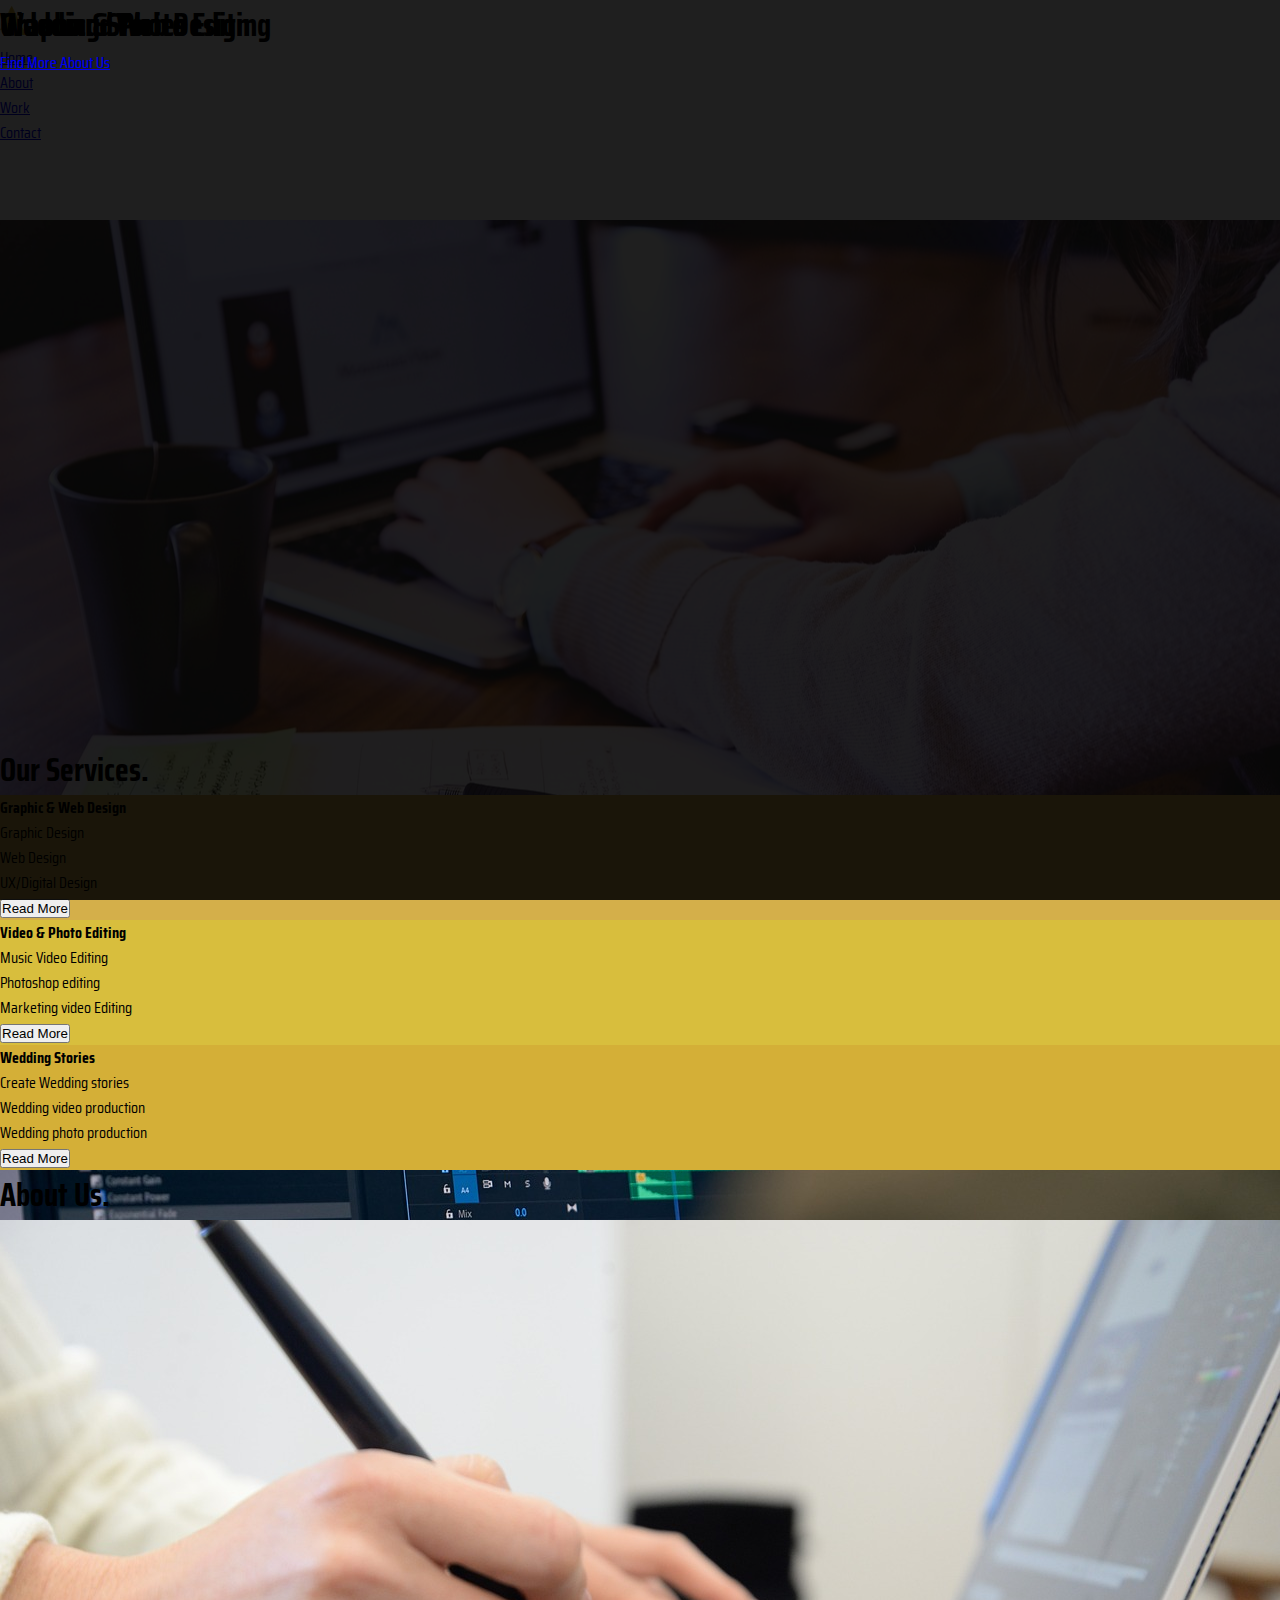
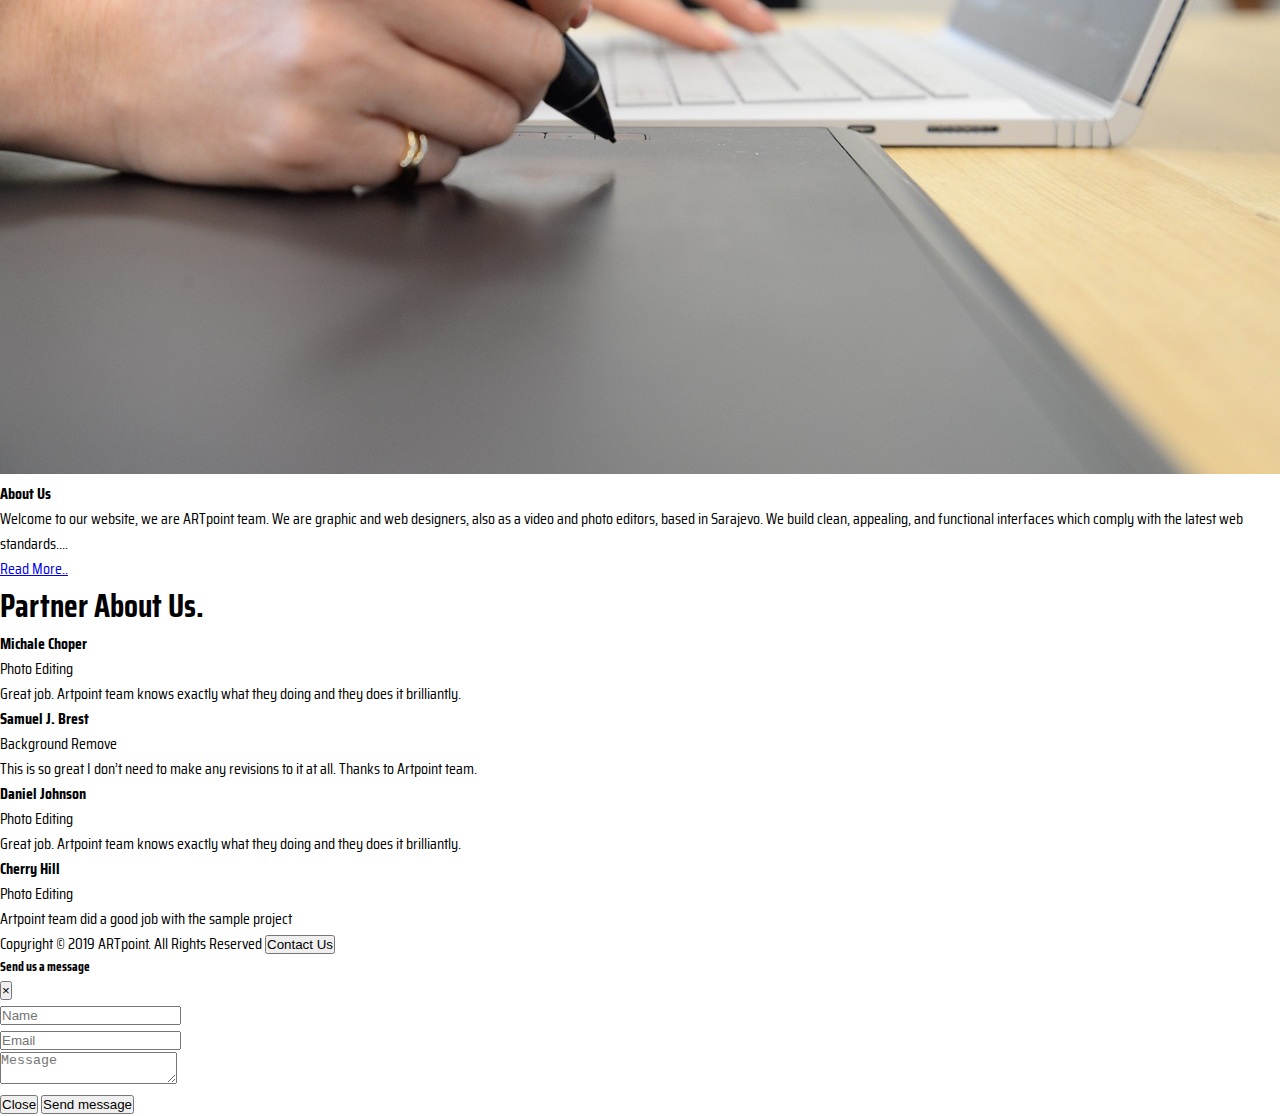
<file: index.html>
<!DOCTYPE html>
<html lang="en">
<head>
    <meta charset="UTF-8">
    <meta http-equiv="X-UA-Compatible" content="IE=edge">
    <meta name="viewport" content="width=device-width, initial-scale=1.0">
    <!-- Bootstrap -->
  <link rel="stylesheet" href="https://stackpath.bootstrapcdn.com/bootstrap/4.1.1/css/bootstrap.min.css" integrity="sha384-WskhaSGFgHYWDcbwN70/dfYBj47jz9qbsMId/iRN3ewGhXQFZCSftd1LZCfmhktB"
    crossorigin="anonymous">
    <!-- Fontawesome -->
    <link rel="stylesheet" href="https://cdnjs.cloudflare.com/ajax/libs/font-awesome/6.4.0/css/all.min.css" 
    integrity="sha512-iecdLmaskl7CVkqkXNQ/ZH/XLlvWZOJyj7Yy7tcenmpD1ypASozpmT/E0iPtmFIB46ZmdtAc9eNBvH0H/ZpiBw==" crossorigin="anonymous" referrerpolicy="no-referrer" />
    <!-- Link to Style CSS -->
    <link rel="stylesheet" href="css/style.css">
    <!-- FONT -->
    <link rel="preconnect" href="https://fonts.googleapis.com">
    <link rel="preconnect" href="https://fonts.gstatic.com" crossorigin>
    <link href="https://fonts.googleapis.com/css2?family=Oswald&family=Saira+Condensed&display=swap" rel="stylesheet">
    <title>artpoint</title>
</head>
<body>
    <!-- START HERE -->

    <!-- Navbar -->

    <nav class="navbar navbar-expand-sm bg-dark navbar-dark py-2 border-bottom fixed-top">
      <div class="container">
        <a class="navbar-brand" href="index.html"><img src="/img/logo/artpointlogo.png" style="width: 140px;" alt=""></a>
        <button class="navbar-toggler" style="border: none;" data-target="#navbarNav" data-toggle="collapse">
          <i class="fa-solid fa-bars-staggered"></i>
        </button>
        <div class="collapse navbar-collapse" id="navbarNav">
          <ul class="navbar-nav ml-auto">
            <li class="nav-item">
              <a class="nav-link h5 pl-2" href="index.html">Home</a>
            </li>
            <li class="nav-item h5 pl-2">
              <a class="nav-link" href="about.html">About</a>
            </li>
            <li class="nav-item h5 pl-2">
              <a class="nav-link" href="work.html">Work</a>
            </li>
            <li class="nav-item h5 pl-2">
              <a class="nav-link" href="contact.html">Contact </a>
            </li>
          </ul>
        </div>
      </div>
    </nav>

    <!-- HOME SHOWCASE -->

    <div id="showcase">
        <div class="carousel slide" data-ride="carousel" id="myCarousel">
            <ol class="carousel-indicators">
              <li data-target="#myCarousel" data-slide-to="0" class="active"></li>
              <li data-target="#myCarousel" data-slide-to="1"></li>
              <li data-target="#myCarousel" data-slide-to="2"></li>
            </ol>
            <div class="carousel-inner">
              <div class="carousel-item carousel-image-1 active">
                <div class="dark-overlay">
                  <div class="carousel-caption">
                    <h1 class="display-4">Graphic & Web Design</h1>
                    <a class="btn btn-outline-light my-2" href="#">Find More About Us</a>
                  </div>
                </div>
              </div>

              <div class="carousel-item carousel-image-2">
                <div class="dark-overlay">
                  <div class="carousel-caption">
                    <h1 class="display-4">Video and Photo Editing</h1>
                    <a class="btn btn-outline-light my-2" href="#">Find More About Us</a>
                  </div>
                </div>
              </div>

              <div class="carousel-item carousel-image-3">
                <div class="dark-overlay">
                  <div class="carousel-caption">
                    <h1 class="display-4">Wedding Stories</h1>
                    <a class="btn btn-outline-light my-2" href="#">Find More About Us</a>
                  </div>
                </div>
              </div>

        </div>
          <a href="#myCarousel" data-slide="prev" class="carousel-control-prev">
            <i class="fas fa-chevron-left fa-3x"></i>
          </a>
          <a href="#myCarousel" data-slide="next" class="carousel-control-next">
            <i class="fas fa-chevron-right fa-3x"></i>
          </a>
      </div>
    </div>

    <!-- SERVICES -->

    <div id="services" class="py-5 bg-light">
      <div class="container">
        <h1 class="display-4 text-center">Our Services.</h1>
        <div class="row py-3">
          <div class="col-md-4 text-center p-5" style="background: rgb(212, 175, 74);">
            <i class="fa-solid fa-pen-nib fa-4x py-4"></i>
            <h4>Graphic & Web Design</h4>
            <p class="m-0">Graphic Design</p>
            <p class="m-0">Web Design</p>
            <p class="m-0">UX/Digital Design</p>
            <button class="btn btn-outline-dark mt-3">Read More</button>
          </div>

          <div class="col-md-4 text-center p-5" style="background: rgb(216, 190, 61);">
            <i class="fa-solid fa-video fa-4x py-4"></i>
            <h4>Video & Photo Editing </h4>
            <p class="m-0">Music Video Editing</p>
            <p class="m-0">Photoshop editing</p>
            <p class="m-0">Marketing video Editing</p>
            <button class="btn btn-outline-dark mt-3">Read More</button>
          </div>

          <div class="col-md-4 text-center p-5" style="background: rgb(212, 175, 55);">
            <i class="fa-solid fa-camera fa-4x py-4"></i> 
            <h4>Wedding Stories</h4>
            <p class="m-0">Create Wedding stories</p>
            <p class="m-0">Wedding video production</p>
            <p class="m-0">Wedding photo production</p>
            <button class="btn btn-outline-dark mt-3">Read More</button>
          </div>
        </div>
      </div>
    </div>

    <div id="categories" class="bg-light py-2">
      <div class="container">
        <h1 class="display-4 text-center">About Us.</h1>
        <div class="row py-5">
          <div class="col-md-6">
            <img src="/img/design.jpg" class="img-fluid rounded-circle" alt="">
          </div>

          <div class="col-md-6 p-5">
            <h4 class="text-center mb-3">About Us</h4>
             <p>Welcome to our website, we are ARTpoint team. 
                We are graphic and web designers, also as a video and photo editors, 
                based in Sarajevo. We build clean, appealing, and functional interfaces 
                which comply with the latest web standards....</p>
                <a class="btn btn-outline-dark" href="about.html">Read More..</a>
          </div>
        </div>
      </div>
    </div>

    <div id="testemonials" class="py-5">
      <div class="container">
        <h1 class="display-4 text-center pb-4">Partner About Us.</h1>
        <div class="row">
          <div class="col-md-3 text-center">
            <div class="card">
              <div class="card-header">
                <i class="fa-solid fa-user fa-2x"></i>
              </div>
              <div class="card-body">
                <h4 class="card-title">Michale Choper</h4>
                <p class="card-subtitle text-muted">Photo Editing</p>
                <p class="card-text">
                  Great job. Artpoint team knows exactly what they doing and they does it brilliantly.
                </p>
              </div>
            </div>
          </div>
          <div class="col-md-3 text-center">
            <div class="card">
              <div class="card-header">
                <i class="fa-solid fa-user fa-2x"></i>
              </div>
              <div class="card-body">
                <h4 class="card-title">Samuel J. Brest</h4>
                <p class="card-subtitle text-muted">Background Remove</p>
                <p class="card-text">
                  This is so great I don’t need to make any revisions to it at all. Thanks to Artpoint team.
                </p>
              </div>
            </div>
          </div>
          <div class="col-md-3 text-center">
            <div class="card">
              <div class="card-header">
                <i class="fa-solid fa-user fa-2x"></i>
              </div>
              <div class="card-body">
                <h4 class="card-title">Daniel Johnson</h4>
                <p class="card-subtitle text-muted">Photo Editing</p>
                <p class="card-text">
                  Great job. Artpoint team knows exactly what they doing and they does it brilliantly.
                </p>
              </div>
            </div>
          </div>
          <div class="col-md-3 text-center">
            <div class="card">
              <div class="card-header">
                <i class="fa-solid fa-user fa-2x"></i>
              </div>
              <div class="card-body">
                <h4 class="card-title">Cherry Hill</h4>
                <p class="card-subtitle text-muted">Photo Editing</p>
                <p class="card-text">
                  Artpoint team did a good job with the sample project </p>
              </div>
            </div>
          </div>
        </div>
      </div>
    </div>

    <!--  -->


    <!-- FOOTER -->

    <footer id="footer" class="bg-dark py-4 ">
      <div class="container">
          <div class="row">
              <div class="col d-flex justify-content-between align-items-center">
                  <div>
                      <p class="text-white h6">Copyright © 2019 ARTpoint. All Rights Reserved
                        <button type="button" class="btn btn-primary mx-2 d-none d-lg-inline" data-toggle="modal" data-target="#exampleModal" data-whatever="@getbootstrap">Contact Us</button>
                      </p>
                      <div class="modal fade" id="exampleModal" tabindex="-1" role="dialog" aria-labelledby="exampleModalLabel" aria-hidden="true">
                        <div class="modal-dialog" role="document">
                          <div class="modal-content">
                            <div class="modal-header">
                              <h5 class="modal-title" id="exampleModalLabel">Send us a message</h5>
                              <button type="button" class="close" data-dismiss="modal" aria-label="Close">
                                <span aria-hidden="true">&times;</span>
                              </button>
                            </div>
                            <div class="modal-body">
                              <form>
                                <div class="form-group">
                                  <input type="name" class="form-control" id="recipient-name" placeholder="Name">
                                </div>
                            
                                <div class="form-group">
                                  <input type="email" class="form-control" id="recipient-name" placeholder="Email">

                                </div>

                                <div class="form-group">
                                  <textarea class="form-control" id="message-text" placeholder="Message"></textarea>
                                </div>
                              </form>
                            </div>
                            <div class="modal-footer">
                              <button type="button" class="btn btn-secondary" data-dismiss="modal">Close</button>
                              <button type="button" class="btn btn-primary">Send message</button>
                            </div>
                          </div>
                        </div>
                      </div>
                  </div>
                  <div class="d-flex" >
                         <a class="nav-link text-white" href="https://www.instagram.com/carolijaweddings/" target="_blank">
                          <i class="fab fa-instagram fa-2x"></i> 
                         </a>

                         <a  class="nav-link text-white" href="https://www.linkedin.com/in/ahmed-goli%C4%87-73571918b/" target="_blank" >
                          <i class="fab fa-linkedin-in fa-2x"></i>                 
                         </a>
                         
                         <a class="nav-link text-white" href="https://www.facebook.com/ahmed.golic" target="_blank">
                          <i class="fab fa-facebook fa-2x"></i>
                         </a>
                                  
                  </div>
              </div>
          </div>
      </div>
  </footer>

   



    <!-- ////////////// JavaScript -->
    <script src="https://code.jquery.com/jquery-3.3.1.slim.min.js" integrity="sha384-q8i/X+965DzO0rT7abK41JStQIAqVgRVzpbzo5smXKp4YfRvH+8abtTE1Pi6jizo"
    crossorigin="anonymous"></script>
    <script src="https://cdnjs.cloudflare.com/ajax/libs/popper.js/1.14.3/umd/popper.min.js" integrity="sha384-ZMP7rVo3mIykV+2+9J3UJ46jBk0WLaUAdn689aCwoqbBJiSnjAK/l8WvCWPIPm49"
    crossorigin="anonymous"></script>
     <script src="https://stackpath.bootstrapcdn.com/bootstrap/4.1.1/js/bootstrap.min.js" integrity="sha384-smHYKdLADwkXOn1EmN1qk/HfnUcbVRZyYmZ4qpPea6sjB/pTJ0euyQp0Mk8ck+5T"
    crossorigin="anonymous"></script>
    <script>
    // Get the current year for the copyright
    $ ('#year').text (new Date().getFullYear()); 
    </script>

   
</body>
</html>
</file>
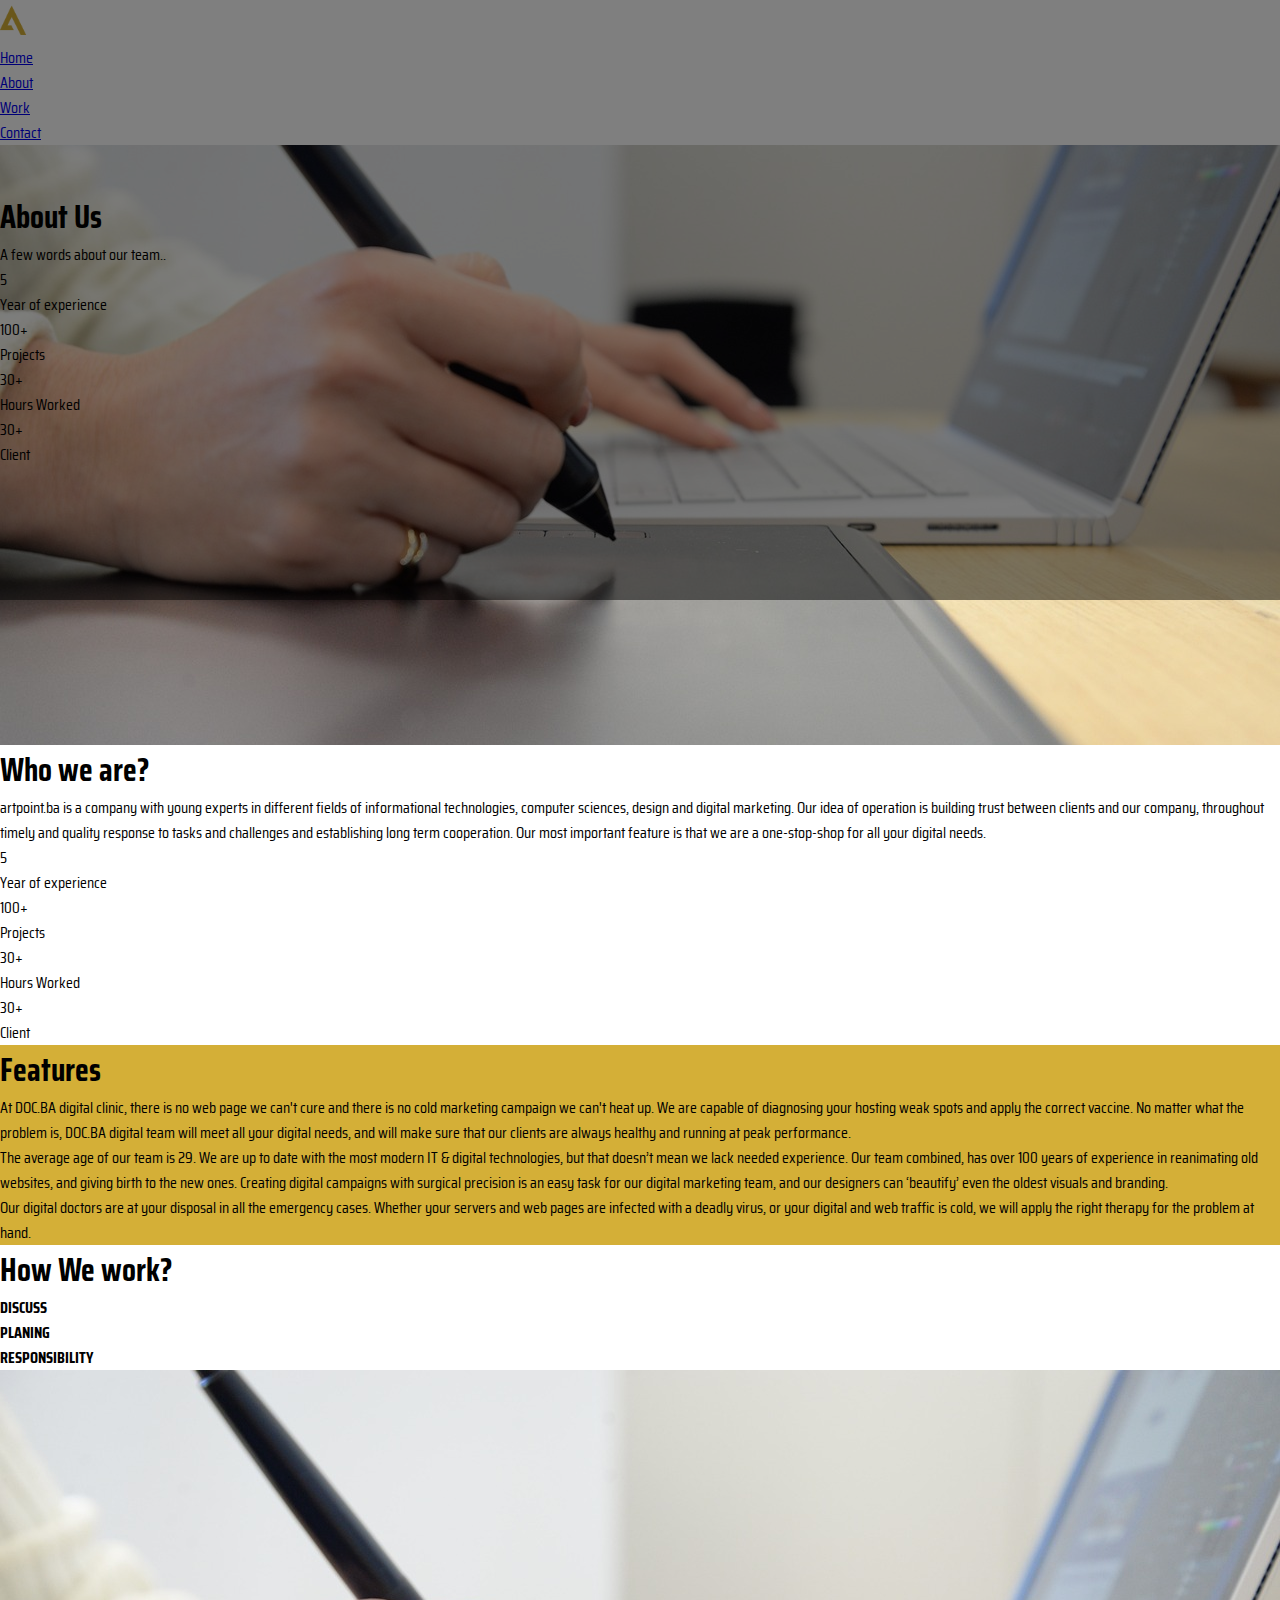
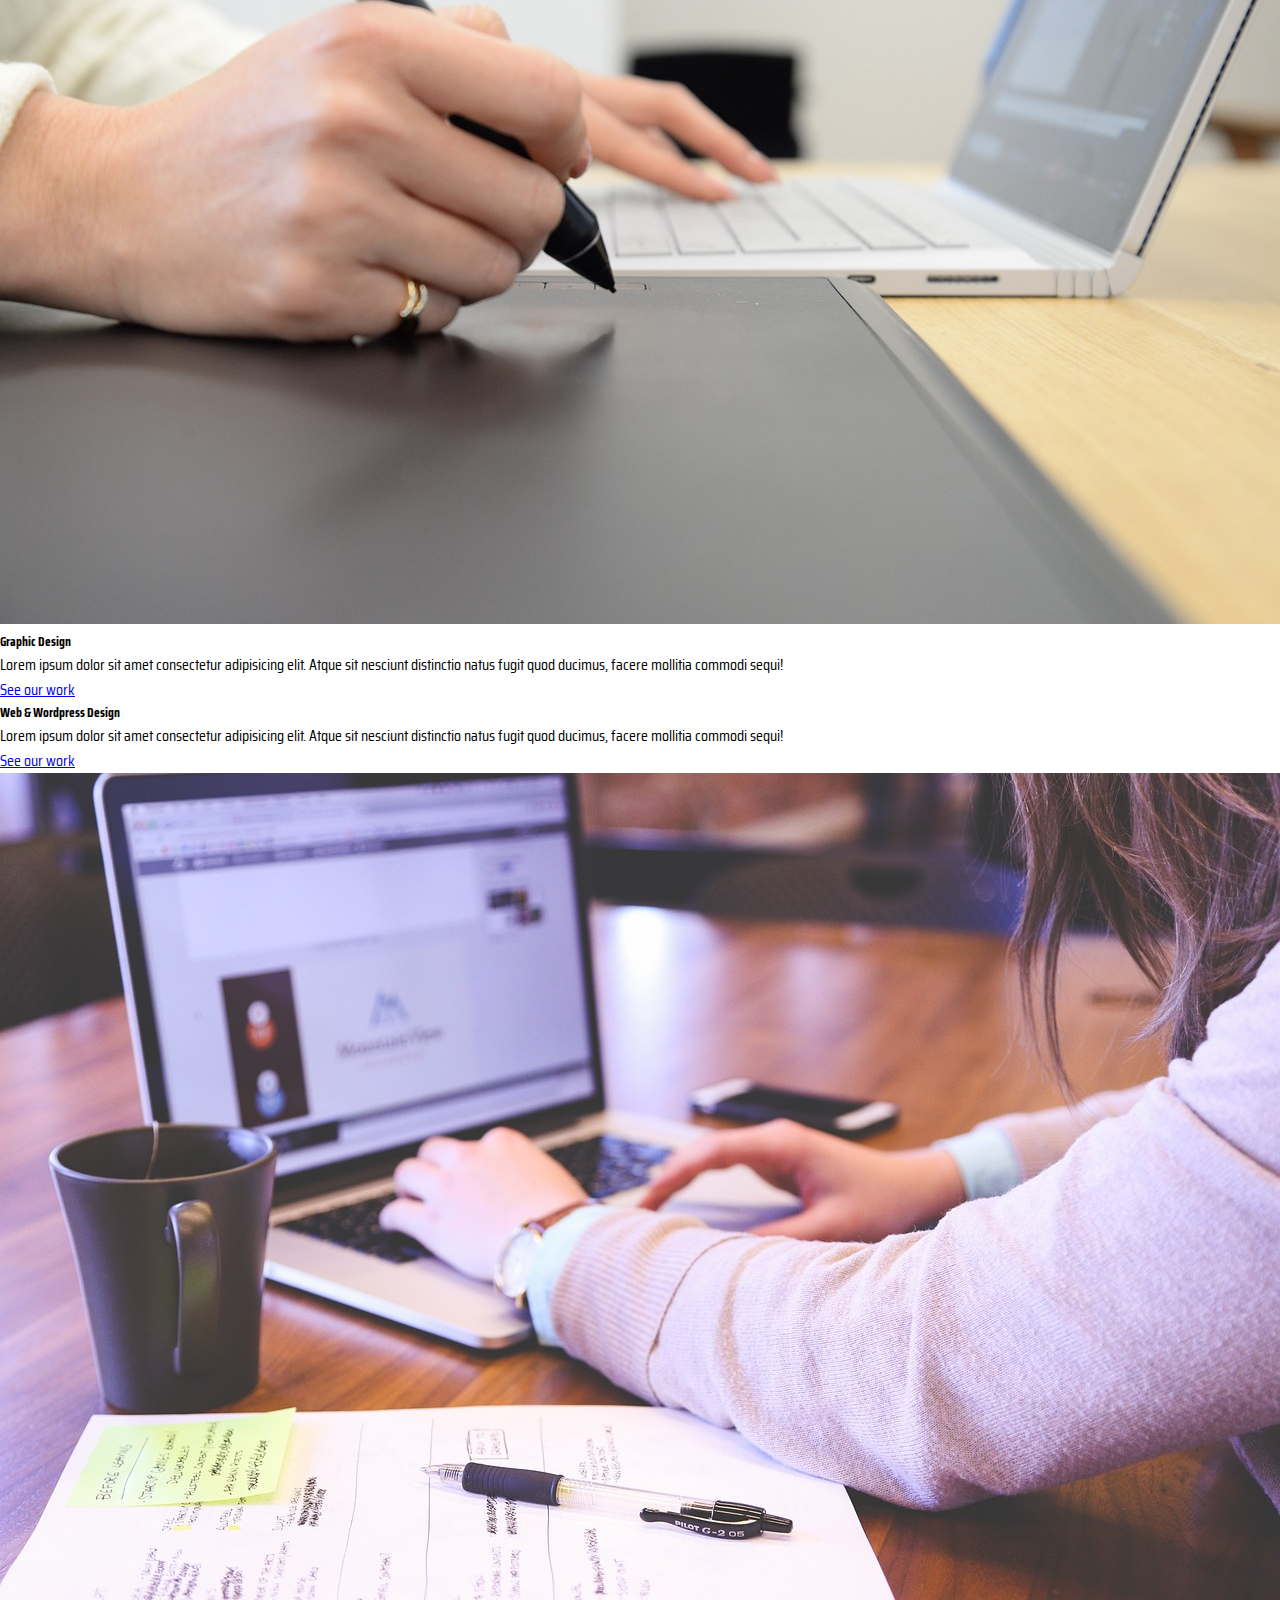
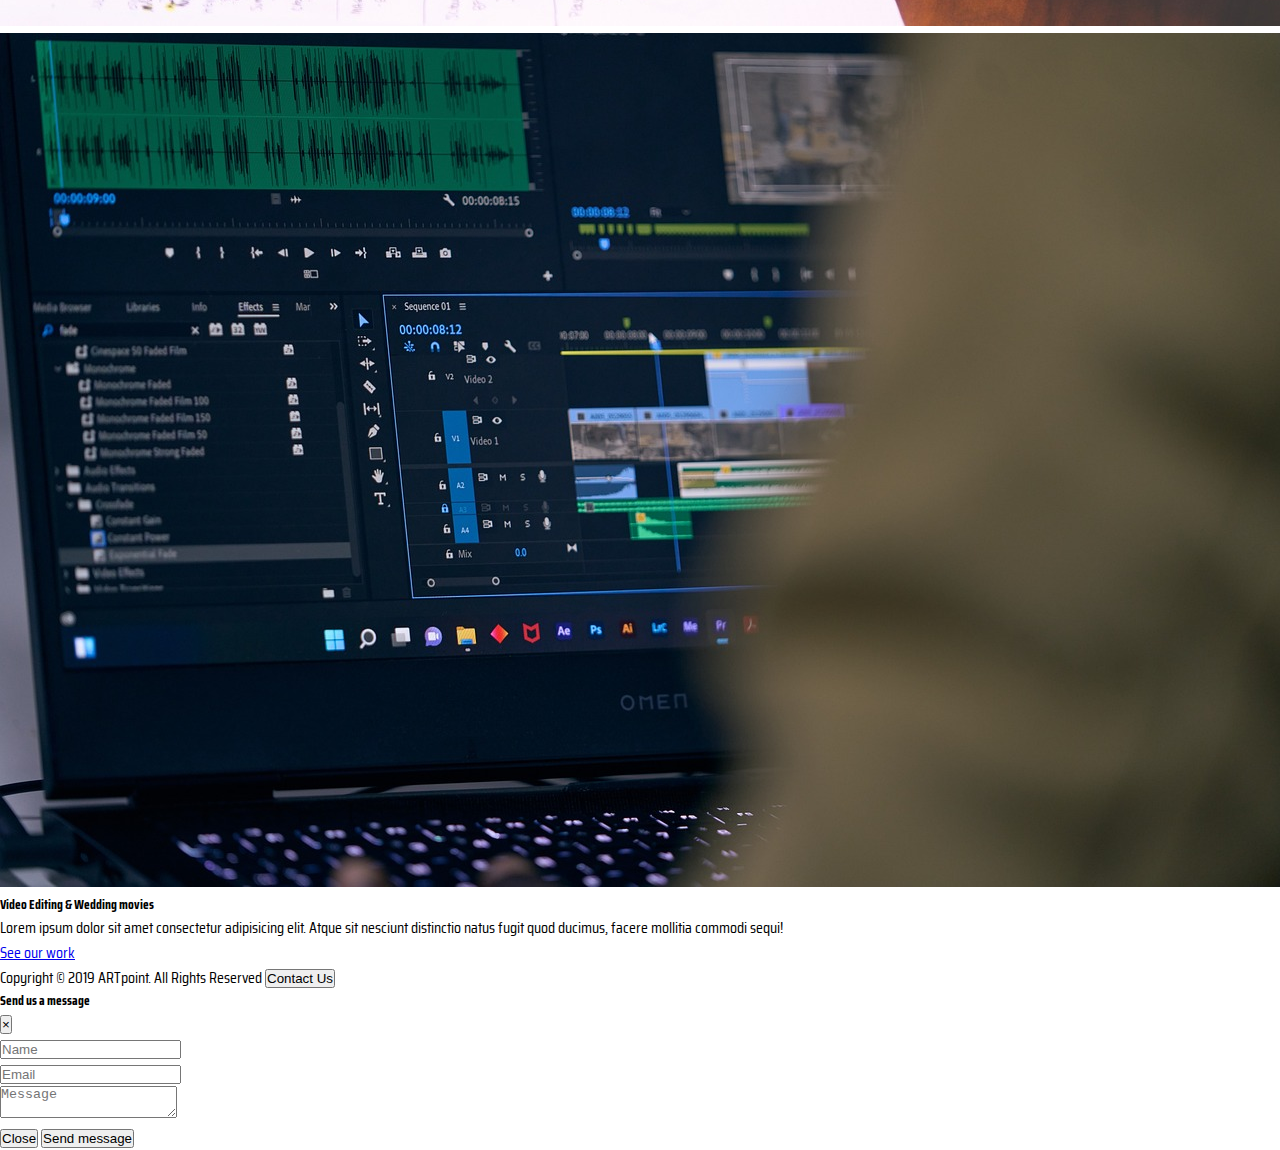
<file: about.html>
<!DOCTYPE html>
<html lang="en">
<head>
    <meta charset="UTF-8">
    <meta http-equiv="X-UA-Compatible" content="IE=edge">
    <meta name="viewport" content="width=device-width, initial-scale=1.0">
    <!-- Bootstrap -->
  <link rel="stylesheet" href="https://stackpath.bootstrapcdn.com/bootstrap/4.1.1/css/bootstrap.min.css" integrity="sha384-WskhaSGFgHYWDcbwN70/dfYBj47jz9qbsMId/iRN3ewGhXQFZCSftd1LZCfmhktB"
    crossorigin="anonymous">
    <!-- Fontawesome -->
    <link rel="stylesheet" href="https://cdnjs.cloudflare.com/ajax/libs/font-awesome/6.4.0/css/all.min.css" 
    integrity="sha512-iecdLmaskl7CVkqkXNQ/ZH/XLlvWZOJyj7Yy7tcenmpD1ypASozpmT/E0iPtmFIB46ZmdtAc9eNBvH0H/ZpiBw==" crossorigin="anonymous" referrerpolicy="no-referrer" />
    <!-- Link to Style CSS -->
    <link rel="stylesheet" href="css/style.css">
    <!-- FONT -->
    <link rel="preconnect" href="https://fonts.googleapis.com">
    <link rel="preconnect" href="https://fonts.gstatic.com" crossorigin>
    <link href="https://fonts.googleapis.com/css2?family=Oswald&family=Saira+Condensed&display=swap" rel="stylesheet">
    <title>artpoint</title>
</head>
<body>
    <!-- START HERE -->

    <!-- Navbar -->

    <nav class="navbar navbar-expand-sm bg-dark navbar-dark py-2 border-bottom fixed-top">
      <div class="container">
        <a class="navbar-brand" href="index.html"><img src="/img/logo/artpointlogo.png" style="width: 140px;" alt=""></a>
        <button class="navbar-toggler" style="border: none;" data-target="#navbarNav" data-toggle="collapse">
            <i class="fa-solid fa-bars-staggered"></i>
        </button>
        <div class="collapse navbar-collapse" id="navbarNav">
          <ul class="navbar-nav ml-auto">
            <li class="nav-item">
              <a class="nav-link h5 pl-2" href="index.html">Home</a>
            </li>
            <li class="nav-item h5 pl-2">
              <a class="nav-link" href="about.html">About</a>
            </li>
            <li class="nav-item h5 pl-2">
              <a class="nav-link" href="work.html">Work</a>
            </li>
            <li class="nav-item h5 pl-2">
              <a class="nav-link" href="contact.html">Contact </a>
            </li>
          </ul>
        </div>
      </div>
    </nav>

    <!-- ABOUT SHOWCASE -->

    <div id="about-showcase">
        <div class="dark-overlay">
            <h1 class="text-white display-4 text-center">About Us</h1>
            <p class="text-center text-white h4">A few words about our team..</p>
            <div class="container">
                <div class="row text-center p-5 text-white">
                    <div class="col-md-3 d-none d-lg-block">
                        <i class="fa-solid fa-calendar-days fa-3x"></i>
                        <p class="pt-3 h2">5</p>
                        <p class="h4">Year of experience</p>
                    </div>
                    <div class="col-md-3 d-none d-lg-block">
                        <i class="fa-solid fa-diagram-project fa-3x"></i>
                        <p class="pt-3 h2">100+</p>
                        <p class="h4">Projects</p>
                    </div>
                    <div class="col-md-3 d-none d-lg-block">
                        <i class="fa-sharp fa-solid fa-hourglass-start fa-3x"></i>
                        <p class="pt-3 h2">30+</p>
                        <p class="h4">Hours Worked</p>
                    </div>
                    <div class="col-md-3 d-none d-lg-block">
                        <i class="fa-solid fa-handshake fa-3x"></i>
                        <p class="pt-3 h2">30+</p>
                        <p class="h4">Client</p>
                    </div>
                </div>
            </div>
         </div>
    </div>

    <div id="about-section" class="py-5 text-center">
        <div class="container">
            <div class="row">
                <div class="col-md-8 mx-auto">
                    <h1 class="display-4">Who we are?</h1>
                    <p>artpoint.ba is a company with young experts in different 
                        fields of informational technologies, computer sciences, 
                        design and digital marketing. Our idea of operation is building 
                        trust between clients and our company, throughout timely and quality 
                        response to tasks and challenges and establishing long term cooperation. 
                        Our most important feature is that we are a one-stop-shop for all your 
                        digital needs.

                    </p>
                </div>
            </div>
        </div>
    </div>

    <div>
        <div class="row text-center p-2 ">
            <div class="col-md-3 d-lg-none d-xl-none bg-secondary p-5 text-white">
                <i class="fa-solid fa-calendar-days fa-3x"></i>
                <p class="pt-3 h2">5</p>
                <p class="h4">Year of experience</p>
            </div>
            <div class="col-md-3 d-lg-none d-xl-none bg-light p-5">
                <i class="fa-solid fa-diagram-project fa-3x"></i>
                <p class="pt-3 h2">100+</p>
                <p class="h4">Projects</p>
            </div>
            <div class="col-md-3 d-lg-none d-xl-none bg-secondary p-5 text-white">
                <i class="fa-sharp fa-solid fa-hourglass-start fa-3x"></i>
                <p class="pt-3 h2">30+</p>
                <p class="h4">Hours Worked</p>
            </div>
            <div class="col-md-3 d-lg-none d-xl-none bg-light p-5">
                    <i class="fa-solid fa-handshake fa-3x"></i>
                <p class="pt-3 h2">30+</p>
                <p class="h4">Client</p>
            </div>
        </div>
</div>

    <div id="about-section-2" class="my-2">
        <div class="container py-3 px-1">
            <h1 class="display-4 text-center">Features</h1>
            <div class="row text-center">
                <div class="col-md-10 mx-auto">
                    <p>
                        At DOC.BA digital clinic, there is no web page we can't cure and 
                        there is no cold marketing campaign we can't heat up. We are capable 
                        of diagnosing your hosting weak spots and apply the correct vaccine. 
                        No matter what the problem is, DOC.BA digital team will meet all your 
                        digital needs, and will make sure that our clients are always healthy 
                        and running at peak performance.
                    </p>

                    <p>
                        The average age of our team is 29. We are up to date with the most 
                        modern IT & digital technologies, but that doesn’t mean we lack needed experience. 
                        Our team combined, has over 100 years of experience in reanimating old websites, 
                        and giving birth to the new ones. Creating digital campaigns with surgical 
                        precision is an easy task for our digital marketing team, and our designers 
                        can ‘beautify’ even the oldest visuals and branding.
                    </p>
                    <p>
                        Our digital doctors are at your disposal in all the emergency cases. 
                        Whether your servers and web pages are infected with a deadly virus, 
                        or your digital and web traffic is cold, we will apply the right therapy 
                        for the problem at hand.

                    </p>
                </div>
            </div>
        </div>
    </div>
 
    <div id="about-section-3" class="py-5 text-center">
        <div class="container">
                    <h1 class="display-4">How We work?</h1>
                    <div class="row text-center py-3">
                        <div class="col-lg-4 col-md-12 p-3">
                            <i class="far fa-clipboard fa-4x pb-3" style="color:#d4af37"></i>
                            <h4>DISCUSS</h4>
        
                        </div>
        
                        <div class="col-lg-4 col-md-12 p-3">
                          <i class="fas fa-puzzle-piece fa-4x  pb-3" style="color:#d4af37"></i>     
                            <h4>PLANING</h4>
        
                             </div>
        
                             <div class="col-lg-4 col-md-12 p-3">
                              <i class="far fa-thumbs-up fa-4x  pb-3" style="color:#d4af37"></i>  
                            <h4>RESPONSIBILITY</h4>
                              </div>
                    </div>
        </div>
    </div>

  

    <!-- About Section Graphic Design -->

    <div id="about-graphic-design" class="py-3 bg-light">
       <div class="container">
        <div class="row">
            <div class="col-md-6">
                <img src="/img/design.jpg" class="img-fluid rounded-circle" alt="">
            </div>
            <div class="col-md-6 align-self-center text-center p-5">
                <h5 class="py-2">Graphic Design</h5>
                <p>Lorem ipsum dolor sit amet consectetur adipisicing elit. 
                    Atque sit nesciunt distinctio natus fugit quod ducimus, facere mollitia commodi sequi!</p>
                    <a class="btn btn-outline-dark" href="work.html#gallery">See our work</a>
            </div>
        </div>
       </div>
    </div>

    <div id="about-graphic-design" class="py-3">
        <div class="container">
         <div class="row">
             
             <div class="col-md-6 align-self-center text-center p-5">
                 <h5 class="py-2">Web & Wordpress Design</h5>
                 <p>Lorem ipsum dolor sit amet consectetur adipisicing elit. 
                     Atque sit nesciunt distinctio natus fugit quod ducimus, facere mollitia commodi sequi!</p>
                     <a class="btn btn-outline-dark" href="#graphic-design">See our work</a>
             </div>
             <div class="col-md-6">
                <img src="/img/webdesign.jpg" class="img-fluid rounded-circle" alt="">
            </div>
         </div>
        </div>
     </div>

     <div id="about-graphic-design" class="py-3 bg-light">
        <div class="container">
         <div class="row">
             <div class="col-md-6">
                 <img src="/img/video edit.jpg" class="img-fluid rounded-circle" alt="">
             </div>
             <div class="col-md-6 align-self-center text-center p-5">
                 <h5 class="py-2">Video Editing & Wedding movies</h5>
                 <p>Lorem ipsum dolor sit amet consectetur adipisicing elit. 
                     Atque sit nesciunt distinctio natus fugit quod ducimus, facere mollitia commodi sequi!</p>
                     <a class="btn btn-outline-dark" href="work.html#gallery-wedding">See our work</a>

             </div>
         </div>
        </div>
     </div>

    <!-- FOOTER -->


    <footer id="footer" class="bg-dark py-4 ">
        <div class="container">
            <div class="row">
                <div class="col d-flex justify-content-between align-items-center">
                    <div>
                        <p class="text-white h6">Copyright © 2019 ARTpoint. All Rights Reserved
                          <button type="button" class="btn btn-primary mx-2 d-none d-lg-inline" data-toggle="modal" data-target="#exampleModal" data-whatever="@getbootstrap">Contact Us</button>
                        </p>
                        <div class="modal fade" id="exampleModal" tabindex="-1" role="dialog" aria-labelledby="exampleModalLabel" aria-hidden="true">
                          <div class="modal-dialog" role="document">
                            <div class="modal-content">
                              <div class="modal-header">
                                <h5 class="modal-title" id="exampleModalLabel">Send us a message</h5>
                                <button type="button" class="close" data-dismiss="modal" aria-label="Close">
                                  <span aria-hidden="true">&times;</span>
                                </button>
                              </div>
                              <div class="modal-body">
                                <form>
                                  <div class="form-group">
                                    <input type="name" class="form-control" id="recipient-name" placeholder="Name">
                                  </div>
                              
                                  <div class="form-group">
                                    <input type="email" class="form-control" id="recipient-name" placeholder="Email">
  
                                  </div>
  
                                  <div class="form-group">
                                    <textarea class="form-control" id="message-text" placeholder="Message"></textarea>
                                  </div>
                                </form>
                              </div>
                              <div class="modal-footer">
                                <button type="button" class="btn btn-secondary" data-dismiss="modal">Close</button>
                                <button type="button" class="btn btn-primary">Send message</button>
                              </div>
                            </div>
                          </div>
                        </div>
                    </div>
                    <div class="d-flex" >
                           <a class="nav-link text-white" href="https://www.instagram.com/carolijaweddings/" target="_blank">
                            <i class="fab fa-instagram fa-2x"></i> 
                           </a>
  
                           <a  class="nav-link text-white" href="https://www.linkedin.com/in/ahmed-goli%C4%87-73571918b/" target="_blank" >
                            <i class="fab fa-linkedin-in fa-2x"></i>                 
                           </a>
                           
                           <a class="nav-link text-white" href="https://www.facebook.com/ahmed.golic" target="_blank">
                            <i class="fab fa-facebook fa-2x"></i>
                           </a>
                                    
                    </div>
                </div>
            </div>
        </div>
    </footer>
  

   



    <!-- ////////////// JavaScript -->
    <script src="https://code.jquery.com/jquery-3.3.1.slim.min.js" integrity="sha384-q8i/X+965DzO0rT7abK41JStQIAqVgRVzpbzo5smXKp4YfRvH+8abtTE1Pi6jizo"
    crossorigin="anonymous"></script>
    <script src="https://cdnjs.cloudflare.com/ajax/libs/popper.js/1.14.3/umd/popper.min.js" integrity="sha384-ZMP7rVo3mIykV+2+9J3UJ46jBk0WLaUAdn689aCwoqbBJiSnjAK/l8WvCWPIPm49"
    crossorigin="anonymous"></script>
     <script src="https://stackpath.bootstrapcdn.com/bootstrap/4.1.1/js/bootstrap.min.js" integrity="sha384-smHYKdLADwkXOn1EmN1qk/HfnUcbVRZyYmZ4qpPea6sjB/pTJ0euyQp0Mk8ck+5T"
    crossorigin="anonymous"></script>
    <script>
    // Get the current year for the copyright
    $ ('#year').text (new Date().getFullYear()); 
    </script>
</body>
</html>
</file>
<file: css/style.css>
* {
    margin: 0;
    padding: 0;
    box-sizing: border-box;
}

/* UTILITY */

body {
    font-family: 'Saira Condensed', sans-serif;
}

.dark-overlay {
    background: rgba(0, 0, 0, 0.5);
    position: absolute;
    top: 0;
    left: 0;
    height: 100%;
    width: 100%;
  }



/* HOME SHOWCASE */

#showcase  {
    height: 600px;
}

#showcase .carousel-image-1 {
    height: 600px;
    background: url('/img/webdesign.jpg');
    background-position: center;
    background-repeat: no-repeat;
    background-size: cover;
}

#showcase .carousel-image-2 {
    height: 600px;
    background: url('/img/video\ edit.jpg');
    background-position: center;
    background-repeat: no-repeat;
    background-size: cover;
}

#showcase .carousel-image-3 {
    height: 600px;
    background: url('/img/wedding_stories.jpg');
    background-position: center;
    background-repeat: no-repeat;
    background-size: cover;
}
   
/* ABOUT */

#about-showcase {
    background: url('/img/design.jpg');
    background-position: center;
    background-size: cover;
    background-repeat: no-repeat;
    height: 600px;
  
}

#about-showcase .dark-overlay {
    height: 600px;
    padding-top: 12rem;
    padding-bottom: 15rem;
}

#about-section-2 .container {
    background-color: rgb(212, 175, 55);
}

/* WORK */

#work-showcase {
    background: url('/img/design.jpg');
    background-position: center;
    background-size: cover;
    background-repeat: no-repeat;
    height: 600px;
  
}

#work-showcase .dark-overlay {
    height: 600px;
    padding-top: 12rem;
    padding-bottom: 15rem;
}

#work-section-2 .container {
    background-color: rgb(212, 175, 55);
}


.bg-sec {
    background-color: rgb(232, 233, 233);
}

/* CONTACT */


#contact-showcase {
    background: url('/img/design.jpg');
    background-position: center;
    background-size: cover;
    background-repeat: no-repeat;
    height: 600px;
  
}

#contact-showcase .dark-overlay {
    height: 600px;
    padding-top: 12rem;
    padding-bottom: 15rem;
}




/* MOBILE */

@media only screen and (max-width: 414px) {
    
    #about-showcase {
        background: url('/img/design.jpg');
        background-position: center;
        background-size: cover;
        background-repeat: no-repeat;
        height: 400px;
      
    }
    
    #about-showcase .dark-overlay {
        height: 400px;
        padding-top: 12rem;
        padding-bottom: 6rem;
    }

    #about-showcase .display-4 {
        font-size: 30px;
    }

    #about-showcase .h4 {
        font-size: 20px;
    }

    #showcase  .display-4 {
        font-size: 30px;
    }

    #showcase .fas {
        font-size: 20px;
    }

    #services .display-4 {
        font-size: 30px;
    }

    #categories .display-4 {
        font-size: 30px;
    }

    #testemonials .display-4 {
        font-size: 30px;
    }

    #footer .fab {
        font-size: 20px;
    }

    #footer .h6 {
        font-size: 14px;
    }

    #about-section .display-4 {
        font-size: 30px;
    }

    #about-section-2 .display-4 {
        font-size: 30px;
    }

    #about-section-3 .display-4 {
        font-size: 30px;
    }

    #work-showcase {
        background: url('/img/design.jpg');
        background-position: center;
        background-size: cover;
        background-repeat: no-repeat;
        height: 400px;
      
    }
    
    #work-showcase .dark-overlay {
        height: 400px;
        padding-top: 12rem;
        padding-bottom: 6rem;
    }

     #gallery .display-5 {
        font-size: 25px;
     }

     #gallery-logo .display-5 {
        font-size: 25px;
     }

     #gallery-wedding .display-5 {
        font-size: 25px;
     }

     #work-showcase .display-4 {
        font-size: 30px;
    }

    #work-showcase .h4 {
        font-size: 20px;
    }

    /* CONTACT SHOWCASE */

    #contact-showcase {
        background: url('/img/design.jpg');
        background-position: center;
        background-size: cover;
        background-repeat: no-repeat;
        height: 400px;
      
    }
    
    #contact-showcase .dark-overlay {
        height: 400px;
        padding-top: 12rem;
        padding-bottom: 6rem;
    }

    #contact-showcase .display-4 {
        font-size: 30px;
    }

    #contact-showcase .h4 {
        font-size: 20px;
    }

    #message-send .display-5 {
        font-size: 23px;
    }

    #message-send .h4 {
        font-size: 19px;
    }

  }
</file>
